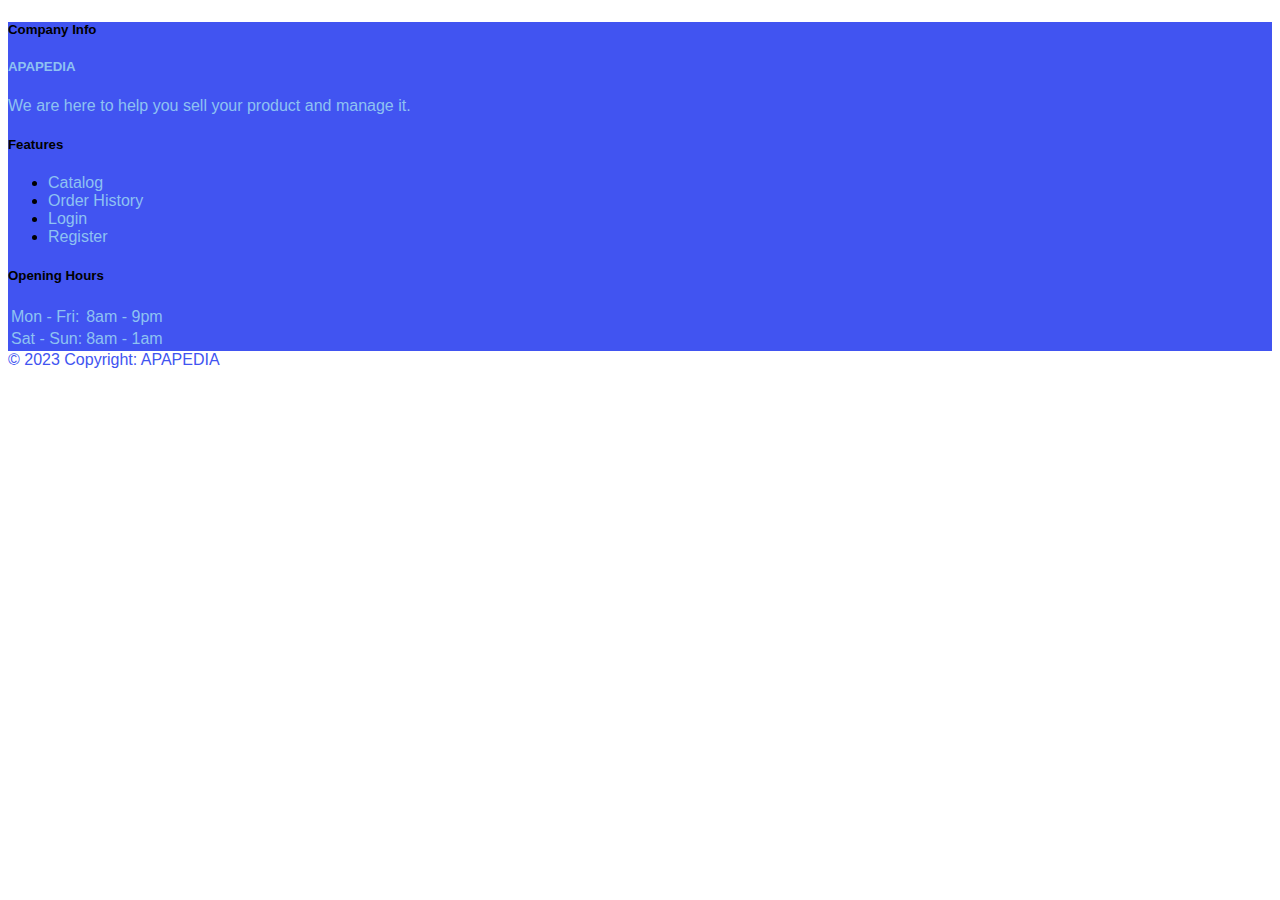
<file: frontendweb/src/main/resources/templates/fragments/footer.html>
<!DOCTYPE html>
<html lang="en" xmlns="http://www.w3.org/1999/xhtml" xmlns:th="http://thymeleaf.org">

<head>
    <meta charset="UTF-8">
</head>

<body>
    <footer>
        <footer style="background-color: #4154F1; font-family: 'Oswald', sans-serif;">
          <div class="container p-4">
            <div class="row">
              <div class="col-lg-6 col-md-12 mb-4">
                <h5 class="mb-3 text-light" style="font-family: 'Oswald', sans-serif;">Company Info</h5>
                <h5 style="color: #8EC2F2; font-family: 'Oswald', sans-serif;">APAPEDIA</h5>
                <p style="color: #8EC2F2; font-family: 'Oswald', sans-serif;">
                  We are here to help you sell your product and manage it. 
                </p>
              </div>
              <div class="col-lg-3 col-md-6 mb-4">
                <h5 class="mb-3 text-light" style="font-family: 'Oswald', sans-serif;">Features</h5>
                <ul class="list-unstyled mb-0">
                  <li class="mb-1">
                    <a th:href="@{/}" style="color: #8EC2F2; text-decoration: none; font-family: 'Oswald', sans-serif;">Catalog</a>
                  </li>
                  <li class="mb-1">
                    <a th:if="${sellerId != null}" th:href="@{/order-history/{sellerId}(sellerId=${sellerId})}" style="color: #8EC2F2; text-decoration: none; font-family: 'Oswald', sans-serif;">Order History</a>
                  </li>
                  <li class="mb-1">
                    <a th:unless="${sellerId != null}" th:href="@{/login-sso}" style="color: #8EC2F2; text-decoration: none; font-family: 'Oswald', sans-serif;">Login</a>
                  </li>
                  <li>
                    <a th:href="@{/user/add}" style="color: #8EC2F2; text-decoration: none; font-family: 'Oswald', sans-serif;">Register</a>
                  </li>
                </ul>
              </div>
              <div class="col-lg-3 col-md-6 mb-4">
                <h5 class="mb-1 text-light" style="font-family: 'Oswald', sans-serif;">Opening Hours</h5>
                <table class="table" style="border-color: #8EC2F2;">
                  <tbody style="color: #8EC2F2;">
                    <tr>
                      <td>Mon - Fri:</td>
                      <td>8am - 9pm</td>
                    </tr>
                    <tr>
                      <td>Sat - Sun:</td>
                      <td>8am - 1am</td>
                    </tr>
                  </tbody>
                </table>
              </div>
            </div>
          </div>
          <div class="text-center p-3" style="background-color: white; color: #4154F1; font-family: 'Oswald', sans-serif;">
            © 2023 Copyright:
            <a th:href="@{/}" style="text-decoration: none; font-family: 'Oswald', sans-serif;">APAPEDIA</a>
          </div>
          <!-- Copyright -->
        </footer>
    </footer>
</body>

</html>
</file>
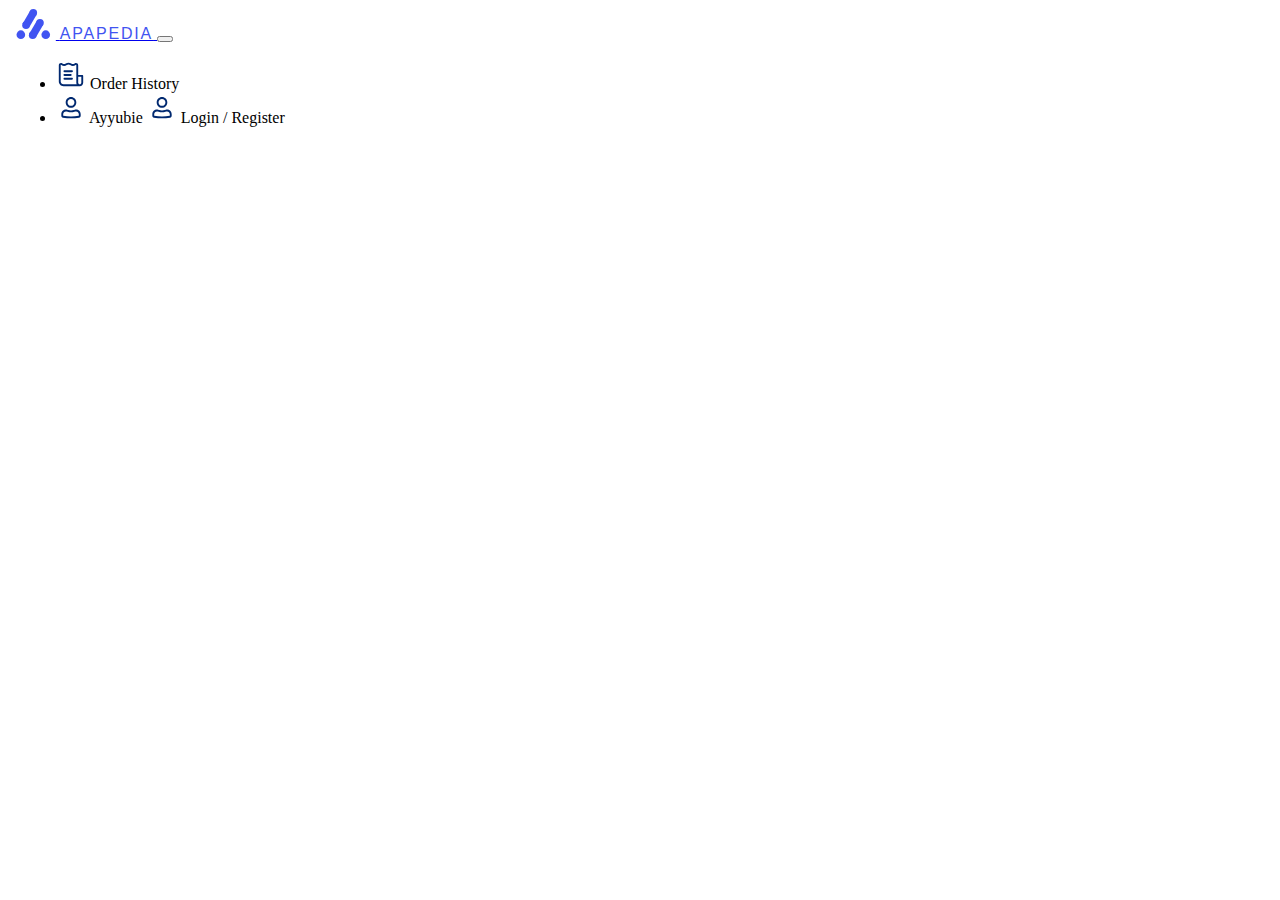
<file: frontendweb/src/main/resources/templates/fragments/navbar.html>
<!DOCTYPE html>
<html lang="en" xmlns="http://www.w3.org/1999/xhtml" xmlns:th="http://thymeleaf.org">

<head>
    <meta charset="UTF-8">
</head>

<body>
<nav th:fragment="navbar" class="navbar navbar-expand-lg navbar-light bg-white" style="padding: 0 .5rem!important">
    <a href="/" class="navbar-brand d-flex align-items-center fw-bold text-primary ms-3">
        <svg style="margin-right:0.3rem; margin-top:1px;" width="35" height="30" viewBox="0 0 69 61" fill="none" xmlns="http://www.w3.org/2000/svg">
            <path d="M27.1111 4.38562L11.9608 30.3518L26.5131 36.0817L40.4674 12.1601L27.1111 4.38562Z" fill="#4154F1"/>
            <circle cx="34.0882" cy="7.77451" r="7.77451" fill="#4154F1"/>
            <circle cx="19.3366" cy="32.8921" r="7.77451" fill="#4154F1"/>
            <path d="M40.6667 24.7189L25.5164 50.6851L40.0686 56.415L54.0229 32.4934L40.6667 24.7189Z" fill="#4154F1"/>
            <circle cx="47.6438" cy="28.1078" r="7.77451" fill="#4154F1"/>
            <circle cx="32.8922" cy="53.2255" r="7.77451" fill="#4154F1"/>
            <circle cx="8.77124" cy="52.2288" r="8.77124" fill="#4154F1"/>
            <circle cx="59.4053" cy="52.2288" r="8.77124" fill="#4154F1"/>
        </svg>

        <span class="d-none d-lg-block"
              style="color: #4154F1;
              font-family: 'Oswald', sans-serif;
              letter-spacing: 1.8px;">APAPEDIA</span>

    </a>
    <button
            class="navbar-toggler"
            type="button"
            data-toggle="collapse"
            data-target="#navbarNavAltMarkup"
            aria-controls="navbarNavAltMarkup"
            aria-expanded="false"
            aria-label="Toggle navigation"
    >
        <span class="navbar-toggler-icon"></span>
    </button>
    <nav class="header-nav ms-auto">
        <ul class="navbar-nav">
            <li class="nav-item">
                <a th:if="${sellerId != null}" th:href="@{/order/viewall}" class="nav-link ms-3 font-weight-bold" style="font-weight:500">
                    <svg width="30" height="30" viewBox="0 0 50 50" fill="none" xmlns="http://www.w3.org/2000/svg">
                        <path d="M28.125 20.3125C28.125 19.4495 27.4254 18.75 26.5625 18.75H14.0625C13.1996 18.75 12.5 19.4495 12.5 20.3125C12.5 21.1754 13.1996 21.875 14.0625 21.875H26.5625C27.4254 21.875 28.125 21.1754 28.125 20.3125Z" fill="#012970"/>
                        <path d="M26.0417 26.5625C26.0417 25.6996 25.3421 25 24.4792 25H14.0625C13.1996 25 12.5 25.6996 12.5 26.5625C12.5 27.4254 13.1996 28.125 14.0625 28.125H24.4792C25.3421 28.125 26.0417 27.4254 26.0417 26.5625Z" fill="#012970"/>
                        <path d="M26.5625 31.25C27.4254 31.25 28.125 31.9496 28.125 32.8125C28.125 33.6754 27.4254 34.375 26.5625 34.375H14.0625C13.1996 34.375 12.5 33.6754 12.5 32.8125C12.5 31.9496 13.1996 31.25 14.0625 31.25H26.5625Z" fill="#012970"/>
                        <path fill-rule="evenodd" clip-rule="evenodd" d="M12.5 45.3125H39.5833C42.7475 45.3125 45.3125 42.7475 45.3125 39.5833V28.125C45.3125 27.2621 44.6129 26.5625 43.75 26.5625H36.9792V10.2984C36.9792 7.33295 33.6273 5.60802 31.2142 7.33164L30.8496 7.59212C29.2235 8.75356 27.021 8.74966 25.3873 7.58277C22.671 5.6425 18.9957 5.6425 16.2793 7.58277C14.6457 8.74966 12.4431 8.75356 10.8171 7.59212L10.4524 7.33164C8.03937 5.60802 4.6875 7.33295 4.6875 10.2984V37.5C4.6875 41.8148 8.18527 45.3125 12.5 45.3125ZM18.0957 10.1257C19.7255 8.96152 21.9412 8.96152 23.571 10.1257C26.2835 12.0632 29.9456 12.078 32.6658 10.135L33.0306 9.87456C33.3754 9.62833 33.8542 9.87475 33.8542 10.2984V39.5833C33.8542 40.5211 34.0794 41.4063 34.479 42.1875H12.5C9.91117 42.1875 7.8125 40.089 7.8125 37.5V10.2984C7.8125 9.87475 8.29133 9.62833 8.63606 9.87456L9.00075 10.135C11.7209 12.078 15.3831 12.0632 18.0957 10.1257ZM36.9792 39.5833V29.6875H42.1875V39.5833C42.1875 41.0217 41.0217 42.1875 39.5833 42.1875C38.145 42.1875 36.9792 41.0217 36.9792 39.5833Z" fill="#012970"/>
                    </svg>
                    Order History
                </a>
            </li>
            <li class="nav-item">
                <a th:if="${sellerId != null}" th:href="@{/profile/{sellerId}(sellerId=${sellerId})}" class="nav-link ms-3 font-weight-bold" style="font-weight:500">
                    <svg width="30" height="30" viewBox="0 0 50 50" fill="none" xmlns="http://www.w3.org/2000/svg">
                        <path fill-rule="evenodd" clip-rule="evenodd" d="M16.1458 15.625C16.1458 10.735 20.11 6.77081 25 6.77081C29.89 6.77081 33.8541 10.735 33.8541 15.625C33.8541 20.515 29.89 24.4791 25 24.4791C20.11 24.4791 16.1458 20.515 16.1458 15.625ZM25 9.89581C21.8358 9.89581 19.2708 12.4609 19.2708 15.625C19.2708 18.7891 21.8358 21.3541 25 21.3541C28.1641 21.3541 30.7291 18.7891 30.7291 15.625C30.7291 12.4609 28.1641 9.89581 25 9.89581Z" fill="#012970"/>
                        <path fill-rule="evenodd" clip-rule="evenodd" d="M16.6667 30.7292C14.0779 30.7292 11.9792 32.8279 11.9792 35.4167V37.8923C11.9792 37.93 12.0065 37.9621 12.0437 37.9681C20.6244 39.3692 29.3756 39.3692 37.9563 37.9681C37.9936 37.9621 38.0209 37.93 38.0209 37.8923V35.4167C38.0209 32.8279 35.9221 30.7292 33.3334 30.7292H32.6231C32.5684 30.7292 32.5138 30.7379 32.4615 30.7548L30.6584 31.3438C26.9817 32.5442 23.0184 32.5442 19.3416 31.3438L17.5385 30.7548C17.4863 30.7379 17.4317 30.7292 17.3768 30.7292H16.6667ZM8.85419 35.4167C8.85419 31.1019 12.352 27.6042 16.6667 27.6042H17.3768C17.7612 27.6042 18.1431 27.665 18.5085 27.7842L20.3117 28.3731C23.3581 29.3677 26.6419 29.3677 29.6884 28.3731L31.4915 27.7842C31.8569 27.665 32.2388 27.6042 32.6231 27.6042H33.3334C37.6481 27.6042 41.1459 31.1019 41.1459 35.4167V37.8923C41.1459 39.4615 40.0086 40.7994 38.4598 41.0523C29.5456 42.5077 20.4544 42.5077 11.5402 41.0523C9.99144 40.7994 8.85419 39.4615 8.85419 37.8923V35.4167Z" fill="#012970"/>
                    </svg>
                    Ayyubie
                </a>
                <a th:unless="${sellerId != null}" th:href="@{/login-sso}" class="nav-link ms-3 font-weight-bold" style="font-weight:500">
                    <svg width="30" height="30" viewBox="0 0 50 50" fill="none" xmlns="http://www.w3.org/2000/svg">
                        <path fill-rule="evenodd" clip-rule="evenodd" d="M16.1458 15.625C16.1458 10.735 20.11 6.77081 25 6.77081C29.89 6.77081 33.8541 10.735 33.8541 15.625C33.8541 20.515 29.89 24.4791 25 24.4791C20.11 24.4791 16.1458 20.515 16.1458 15.625ZM25 9.89581C21.8358 9.89581 19.2708 12.4609 19.2708 15.625C19.2708 18.7891 21.8358 21.3541 25 21.3541C28.1641 21.3541 30.7291 18.7891 30.7291 15.625C30.7291 12.4609 28.1641 9.89581 25 9.89581Z" fill="#012970"/>
                        <path fill-rule="evenodd" clip-rule="evenodd" d="M16.6667 30.7292C14.0779 30.7292 11.9792 32.8279 11.9792 35.4167V37.8923C11.9792 37.93 12.0065 37.9621 12.0437 37.9681C20.6244 39.3692 29.3756 39.3692 37.9563 37.9681C37.9936 37.9621 38.0209 37.93 38.0209 37.8923V35.4167C38.0209 32.8279 35.9221 30.7292 33.3334 30.7292H32.6231C32.5684 30.7292 32.5138 30.7379 32.4615 30.7548L30.6584 31.3438C26.9817 32.5442 23.0184 32.5442 19.3416 31.3438L17.5385 30.7548C17.4863 30.7379 17.4317 30.7292 17.3768 30.7292H16.6667ZM8.85419 35.4167C8.85419 31.1019 12.352 27.6042 16.6667 27.6042H17.3768C17.7612 27.6042 18.1431 27.665 18.5085 27.7842L20.3117 28.3731C23.3581 29.3677 26.6419 29.3677 29.6884 28.3731L31.4915 27.7842C31.8569 27.665 32.2388 27.6042 32.6231 27.6042H33.3334C37.6481 27.6042 41.1459 31.1019 41.1459 35.4167V37.8923C41.1459 39.4615 40.0086 40.7994 38.4598 41.0523C29.5456 42.5077 20.4544 42.5077 11.5402 41.0523C9.99144 40.7994 8.85419 39.4615 8.85419 37.8923V35.4167Z" fill="#012970"/>
                    </svg>
                    Login / Register
                </a>
            </li>
        </ul>
    </nav>
</nav>
</body>
</html>
</file>
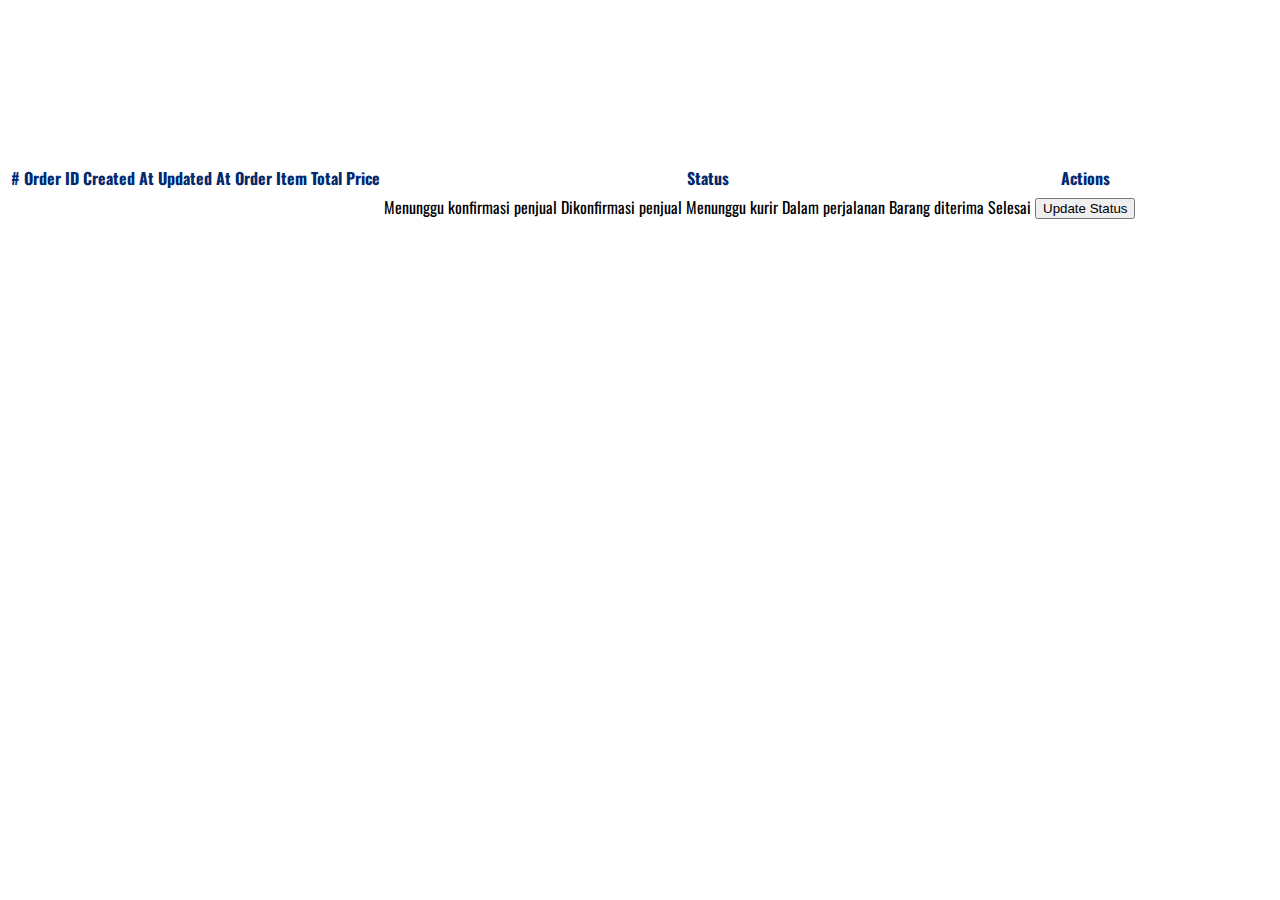
<file: frontendweb/src/main/resources/templates/order/order-history.html>
<!DOCTYPE html>
<html lang="en" xmlns="http://www.w3.org/1999/xhtml" xmlns:th="http://thymeleaf.org">
<head>
    <meta charset="UTF-8">
    <link rel="icon" type="image/png" th:href="@{/img/icon.png}" />
    <object th:include="~{fragments/common :: js}" th:remove="tag"></object>
    <object th:include="~{fragments/common :: css}" th:remove="tag"></object>
    <link rel="stylesheet" href="https://cdn.datatables.net/1.13.6/css/jquery.dataTables.css" />
    <script src="https://code.jquery.com/jquery-3.6.0.min.js"></script>
    <script src="https://cdn.datatables.net/1.13.6/js/jquery.dataTables.js"></script>    
    <title>Order History</title>
    <link rel="stylesheet" href="https://fonts.googleapis.com/css?family=Oswald&display=swap">
    <style>
        body {
            font-family: 'Oswald', sans-serif;
        }
    </style>
</head>
<body>
    <nav th:replace="~{fragments/navbar :: navbar}"></nav>
    <div class="container my-4">
        <div class="table-responsive">
            <table id="orderTable" class="display">
                <thead class="table-dark">
                    <tr>
                        <th style="color: #012970;">#</th>
                        <th style="color: #012970;">Order ID</th>
                        <th style="color: #012970;">Created At</th>
                        <th style="color: #012970;">Updated At</th>
                        <th style="color: #012970;">Order Item</th>
                        <th style="color: #012970;">Total Price</th>
                        <th style="color: #012970;">Status</th>
                        <th style="color: #012970;">Actions</th>
                    </tr>                    
                </thead>
                <tbody>
                    <tr th:each="order, status : ${orderList}">
                        <td th:text="${status.index + 1}"></td>
                        <td th:text="${order.id}"></td>
                        <td th:text="${order.createdAt}"></td>
                        <td th:text="${order.updateAt}"></td>
                        <td>
                            <th:block th:each="orderItem, itemStatus : ${order.listOrderItem}">
                                <p th:text="${orderItem.productName} +', quantity: '+${orderItem.quantity}"></p>
                            </th:block>
                        </td>
                                               
                        <td th:text="'Rp ' + ${#numbers.formatDecimal(order.totalPrice, 0, 2, 'COMMA')}"></td>
                        <td>
                            <span th:if="${order.status == 0}">Menunggu konfirmasi penjual</span>
                            <span th:if="${order.status == 1}">Dikonfirmasi penjual</span>
                            <span th:if="${order.status == 2}">Menunggu kurir</span>
                            <span th:if="${order.status == 3}">Dalam perjalanan</span>
                            <span th:if="${order.status == 4}">Barang diterima</span>
                            <span th:if="${order.status == 5}">Selesai</span>
                        </td>
                        <!-- <td>
                            <button th:attr="data-order-id=${#strings.toString(order.id)}, data-current-status=${order.status}" 
                                onclick="updateStatus(this)"
                                class="btn btn-md btn-primary">Update Status
                            </button>    
                        </td> -->
                        <!-- ini kalau misal status udah 5 trs nanti buttonnya jadi disable -->
                        <td>
                            <button th:attr="data-order-id=${#strings.toString(order.id)}, data-current-status=${order.status}" 
                                onclick="updateStatus(this)"
                                class="btn btn-md btn-primary" th:disabled="${order.status == 5}">Update Status
                            </button>
                        </td>
                    </tr>
                </tbody>
            </table>
        </div>
    </div>
    <div id="error-container" style="color: red;"></div>
    <script>
        $(document).ready(function () {
            $('#orderTable').DataTable({
                "pagingType": "full_numbers",
                "lengthMenu": [5, 10, 20],
                "pageLength": 10,
                "ordering": false,
                "rowCallback": function (row, data, index) {
                    var api = this.api();
                    var startIndex = api.page() * api.page.len();
                    var counter = startIndex + index + 1;
                    $('td:eq(0)', row).html(counter);
                }
            });
        });
        function updateStatus(button) {
            var orderId = button.getAttribute("data-order-id");
            // Debugging statement
            console.log("Order ID:", orderId);
            var currentStatus = parseInt(button.getAttribute("data-current-status"));
            var newStatus = currentStatus + 1;
            // Bersihkan pesan kesalahan sebelumnya (jika ada)
            document.getElementById("error-container").innerText = "";
            // Panggil endpoint untuk pembaruan status
            $.ajax({
                type: "POST",
                url: "/order/update-status/" + orderId + "/" + newStatus,
                success: function (response) {
                    // Handle success, jika diperlukan
                    alert("Status updated successfully!");
                    location.reload(); // Refresh halaman setelah pembaruan status
                },
                error: function (error) {
                    // Handle error, jika diperlukan
                    document.getElementById("error-container").innerText = "Failed to update status: " + error.responseText;
                }
            });
        }
    </script>
<footer th:replace="~{fragments/footer :: footer}"></footer>
</body>
</html>
</file>
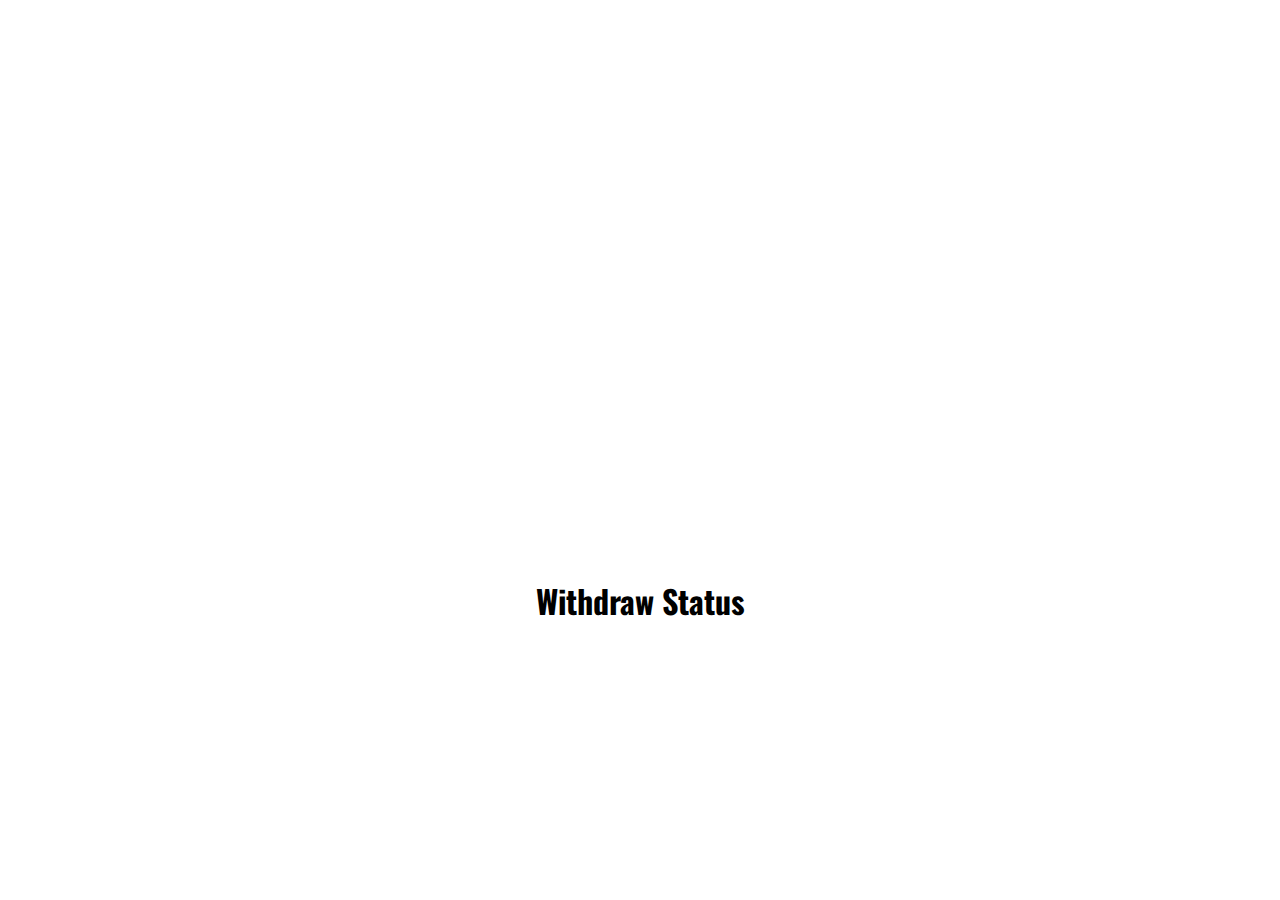
<file: frontendweb/src/main/resources/templates/profile/status-withdraw.html>
<!DOCTYPE html>
<html lang="en" xmlns="http://www.w3.org/1999/xhtml" xmlns:th="http://thymeleaf.org">

<head>
    <meta charset="UTF-8">
    <link rel="icon" type="image/png" th:href="@{/img/icon.png}" />
    <object th:include="~{fragments/common :: js}" th:remove="tag"></object>
    <object th:include="~{fragments/common :: css}" th:remove="tag"></object>
    <link rel="stylesheet" href="https://cdn.datatables.net/1.13.6/css/jquery.dataTables.css" />
    <script src="https://code.jquery.com/jquery-3.6.0.min.js"></script>
    <script src="https://cdn.datatables.net/1.13.6/js/jquery.dataTables.js"></script>
    <title>Withdraw Page</title>
    <link rel="stylesheet" href="https://fonts.googleapis.com/css?family=Oswald&display=swap">
    <style>
        body {
            font-family: 'Oswald', sans-serif;
            display: flex;
            flex-direction: column;
            align-items: stretch;
            justify-content: space-between;
            height: 100vh;
            margin: 0;
        }

        main {
            flex-grow: 1;
            display: flex;
            align-items: center;
            justify-content: center;
        }

        form {
            width: 80%;
            max-width: 600px; /* Tambahkan ini untuk membatasi lebar form */
            padding: 20px;
            border: 1px solid #ccc;
            border-radius: 10px;
        }

        /* Menyesuaikan lebar navbar dan footer */
        .navbar {
            width: 100%;
        }

        footer {
            width: 100%;
        }
    </style>
</head>

<body>
    <nav th:replace="~{fragments/navbar :: navbar}"></nav>

    <main>
        <h1>Withdraw Status</h1>
        <p th:text="${withdrawStatus}"></p>
    </main>

    <footer th:replace="~{fragments/footer :: footer}"></footer>
</body>

</html>
</file>
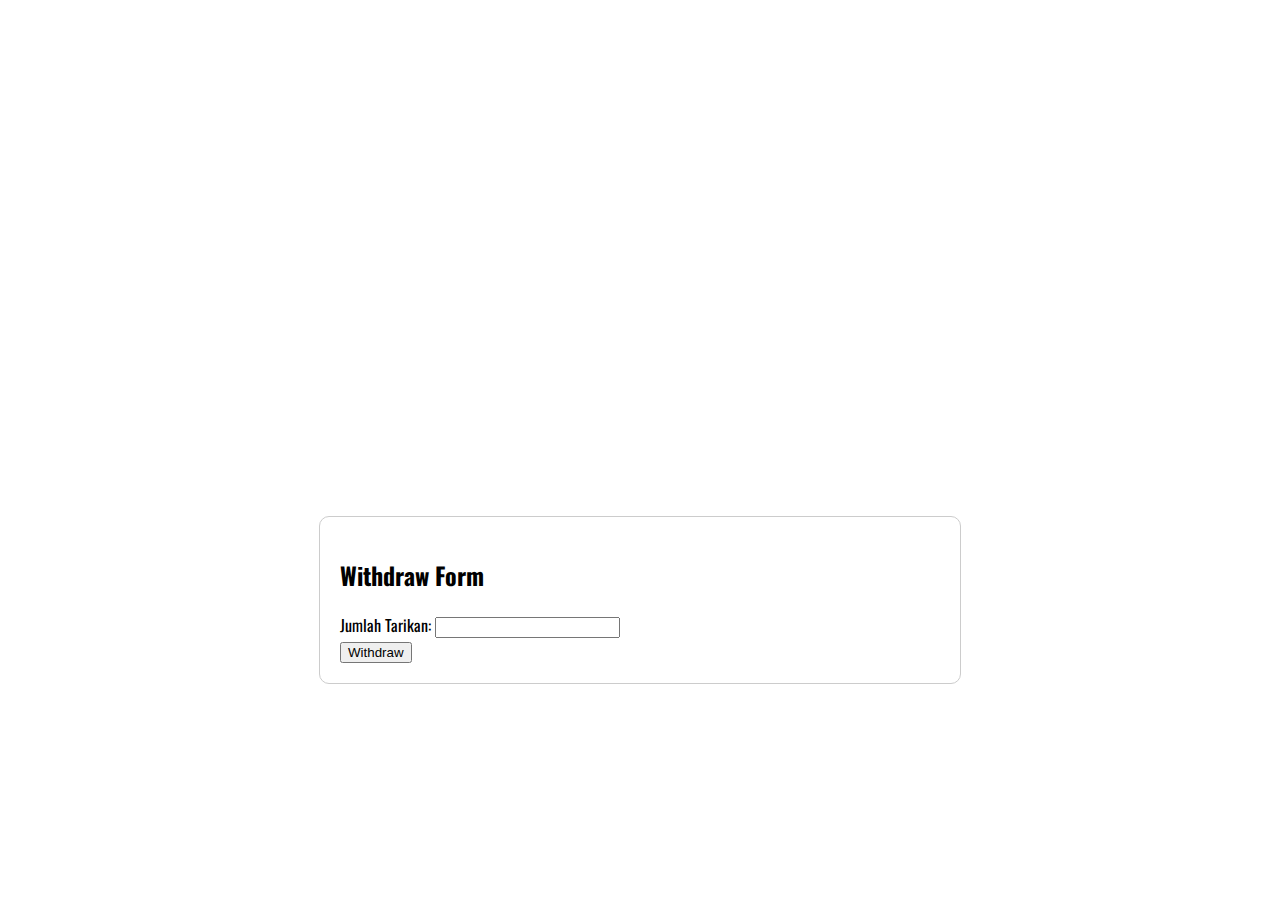
<file: frontendweb/src/main/resources/templates/profile/withdraw.html>
<!DOCTYPE html>
<html lang="en" xmlns="http://www.w3.org/1999/xhtml" xmlns:th="http://thymeleaf.org">

<head>
    <meta charset="UTF-8">
    <link rel="icon" type="image/png" th:href="@{/img/icon.png}" />
    <object th:include="~{fragments/common :: js}" th:remove="tag"></object>
    <object th:include="~{fragments/common :: css}" th:remove="tag"></object>
    <link rel="stylesheet" href="https://cdn.datatables.net/1.13.6/css/jquery.dataTables.css" />
    <script src="https://code.jquery.com/jquery-3.6.0.min.js"></script>
    <script src="https://cdn.datatables.net/1.13.6/js/jquery.dataTables.js"></script>
    <title>Withdraw Page</title>
    <link rel="stylesheet" href="https://fonts.googleapis.com/css?family=Oswald&display=swap">
    <style>
        body {
            font-family: 'Oswald', sans-serif;
            display: flex;
            flex-direction: column;
            align-items: stretch;
            justify-content: space-between;
            height: 100vh;
            margin: 0;
        }

        main {
            flex-grow: 1;
            display: flex;
            align-items: center;
            justify-content: center;
        }

        form {
            width: 80%;
            max-width: 600px; /* Tambahkan ini untuk membatasi lebar form */
            padding: 20px;
            border: 1px solid #ccc;
            border-radius: 10px;
        }

        /* Menyesuaikan lebar navbar dan footer */
        .navbar {
            width: 100%;
        }

        footer {
            width: 100%;
        }
    </style>
</head>

<body>
    <nav th:replace="~{fragments/navbar :: navbar}"></nav>

    <main>
        <form class="bg-light" action="/withdraw" method="post">
            <h2 class="text-center mb-4">Withdraw Form</h2>
            <div class="form-group">
                <label for="withdrawAmount">Jumlah Tarikan:</label>
                <input type="text" class="form-control" id="withdrawAmount" name="withdrawAmount" required>
            </div>
            <button type="submit" class="btn btn-primary btn-block mt-4">Withdraw</button>
        </form>
    </main>

    <footer th:replace="~{fragments/footer :: footer}"></footer>
</body>

</html>
</file>
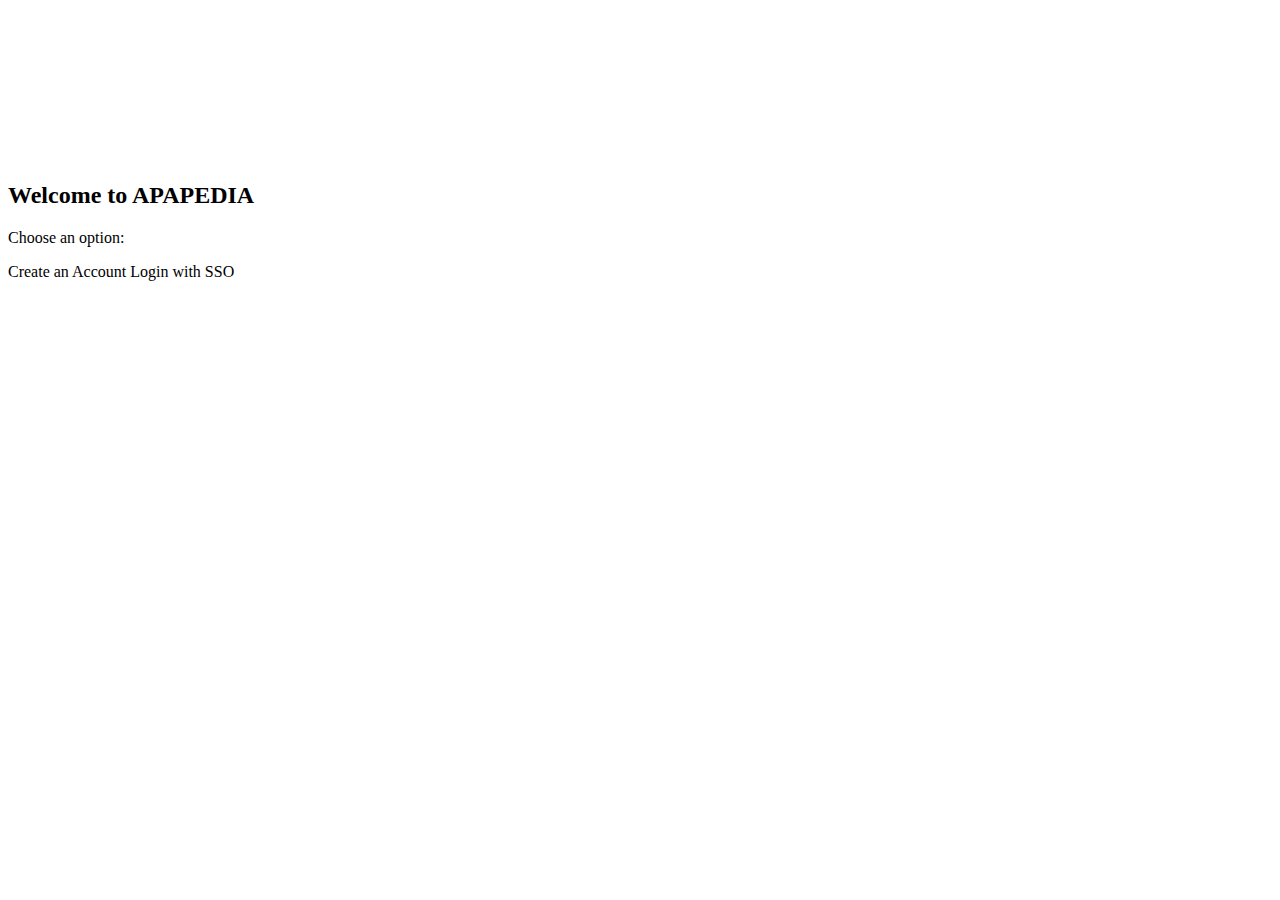
<file: frontendweb/src/main/resources/templates/user/auth.html>
<!DOCTYPE html>
<html
  lang="en"
  xlmns="http://www.w3.org/1999/xhtml"
  xmlns:th="http://thymeleaf.org"
>
  <head>
    <meta charset="UTF-8" />
    <title>Welcom to APAPEDIA</title>
    <object th:include="~{fragments/common :: js}" th:remove="tag"></object>
    <object th:include="~{fragments/common :: css}" th:remove="tag"></object>
  </head>

  <body>
    <div class="container mt-5">
        <div class="row justify-content-center">
            <div class="col-md-6">
                <div class="card">
                    <div class="card-body text-center">
                        <h2 class="card-title mb-4">Welcome to APAPEDIA</h2>
                        <p class="card-text">Choose an option:</p>
                        <a th:href="@{/user/add}" class="btn btn-primary btn-lg btn-block mb-3">Create an Account</a>
                        <a th:href="@{/login-sso}" class="btn btn-success btn-lg btn-block">Login with SSO</a>
                    </div>
                </div>
            </div>
        </div>
    </div>
  </body>
</html>
</file>
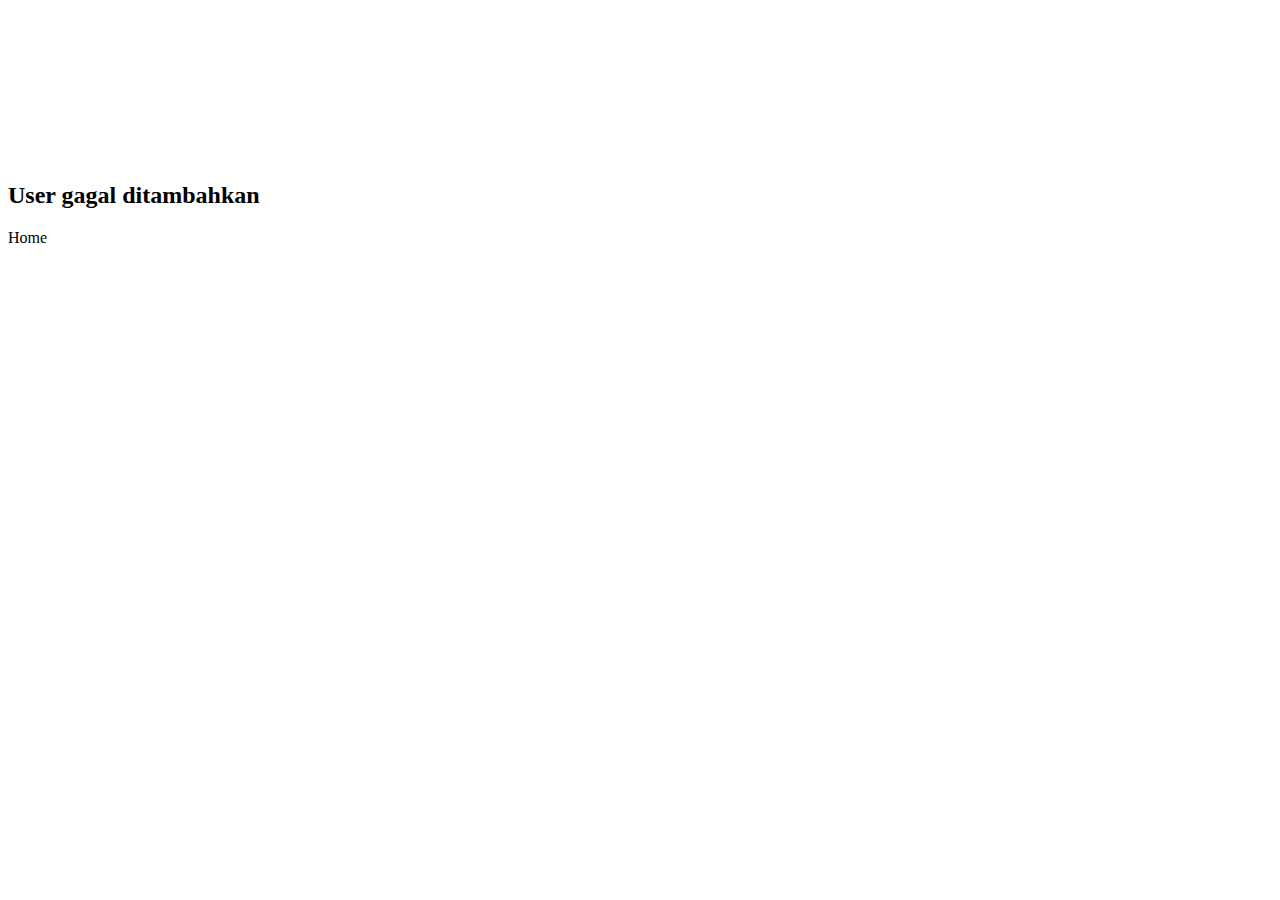
<file: frontendweb/src/main/resources/templates/user/error-add-user.html>
<!DOCTYPE html>
<html
  lang="en"
  xlmns="http://www.w3.org/1999/xhtml"
  xmlns:th="http://thymeleaf.org"
>
  <head>
    <meta charset="UTF-8" />
    <title>Error Add User</title>
    <object th:include="~{fragments/common :: js}" th:remove="tag"></object>
    <object th:include="~{fragments/common :: css}" th:remove="tag"></object>
  </head>

  <body>
    <div class="container">
      <div class="card m-4 p-4">
        <div class="card-body">
          <div class="text-center">
            <h2>User gagal ditambahkan</h2>
          </div>
          <div class="text-center m-3">
            <a
              type="button"
              class="btn btn-md btn-primary"
              th:href="@{/}"
              >Home</a
            >
          </div>
        </div>
      </div>
    </div>
    <footer th:replace="~{fragments/footer :: footer}"></footer>
  </body>
</html>
</file>
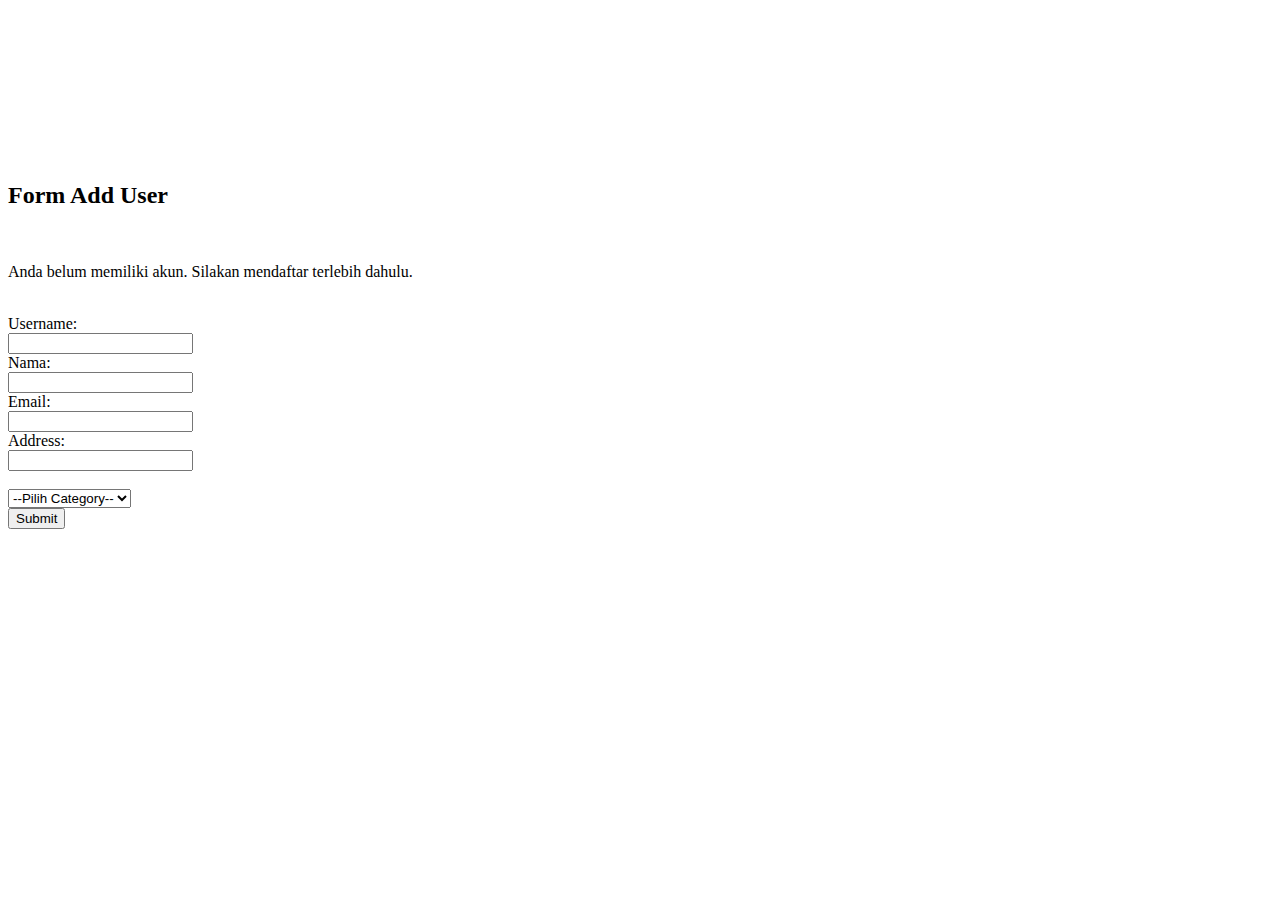
<file: frontendweb/src/main/resources/templates/user/form-add-user.html>
<!DOCTYPE html>
<html
  lang="en"
  xmlns="http://www.w3.org/1999/xhtml"
  xmlns:th="http://thymeleaf.org"
>
  <head>
    <meta charset="UTF-8" />
    <title>Form Add User</title>
    <object th:include="~{fragments/common :: js}" th:remove="tag"></object>
    <object th:include="~{fragments/common :: css}" th:remove="tag"></object>
  </head>

  <body>
    <div class="container">
      <div class="card m-4 p-4">
        <div class="card-body">
          <div class="justify-content-center">
            <h2>Form Add User</h2>
            <br>
            <p th:if="${error == '1'}" class="text-danger">Anda belum memiliki akun. Silakan mendaftar terlebih dahulu.</p>
            <br />
            <form th:action="@{/user/add}" th:object="${userDTO}" method="POST">
              Username: <br />
              <input type="text" class="form-control" th:field="*{username}" />
              <br />
              Nama: <br />
              <input type="text" class="form-control" th:field="*{name}" />
              <br/> 
              Email: <br />
              <input type="text" class="form-control" th:field="*{email}" />
              <br />
              Address: <br />
              <input type="text" class="form-control" th:field="*{address}" />
              <br />
              <br />
              <select th:field="*{category}" name="category" class="form-control">
                <option selected value="">--Pilih Category--</option>
                <option th:value="Biasa" th:text="Biasa"></option>
                <option th:value="Official" th:text="Official"></option>
              </select>
              <br />
              <input type="hidden" th:value="APAPEDIA" class="form-control" th:field="*{password}" />

              <button class="btn btn-primary" type="submit">Submit</button>
            </form>
          </div>
        </div>
      </div>
    </div>
  </body>
</html>
</file>
